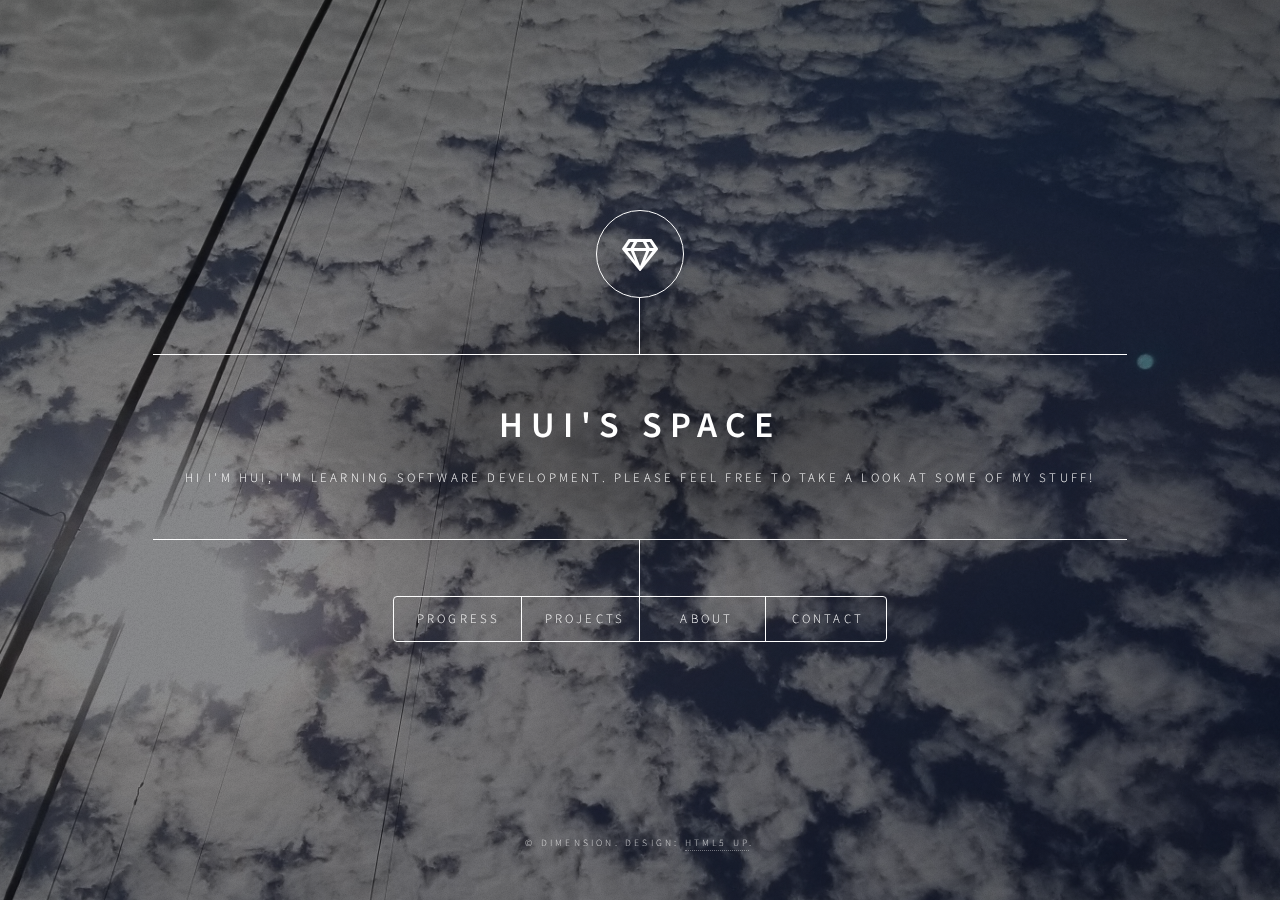
<file: index.html>
<!DOCTYPE HTML>
<!--
	Dimension by HTML5 UP
	html5up.net | @ajlkn
	Free for personal and commercial use under the CCA 3.0 license (html5up.net/license)
-->
<html>
	<head>
		<title>XuHui Zhu's Portfolio</title>
		<meta charset="utf-8" />
		<meta name="viewport" content="width=device-width, initial-scale=1, user-scalable=no" />
		<link rel="stylesheet" href="assets/css/main.css" />
		<noscript><link rel="stylesheet" href="assets/css/noscript.css" /></noscript>
	</head>
	<body class="is-preload">

		<!-- Wrapper -->
			<div id="wrapper">

				<!-- Header -->
					<header id="header">
						<div class="logo">
							<span class="icon fa-gem"></span>
						</div>
						<div class="content">
							<div class="inner">
								<h1>Hui's Space</h1>
								<p>Hi I'm Hui, I'm learning software development. Please feel free to take a look at some of my stuff!</p>
							</div>
						</div>
						<nav>
							<ul>
								<li><a href="#progress">Progress</a></li>
								<li><a href="#projects">Projects</a></li>
								<li><a href="#about">About</a></li>
								<li><a href="#contact">Contact</a></li>
								<!--<li><a href="#elements">Elements</a></li>-->
							</ul>
						</nav>
					</header>

				<!-- Main -->
					<div id="main">

						<!-- Intro -->
							<article id="progress">
								<h2 class="major">Progress</h2>
								<span class="image main"><img src="images/greyabstractbg.jpg" alt="abstract image" /></span>
								<a href="https://www.pexels.com/photo/gray-and-black-digital-wallpaper-1573434/">"Grey and Black Digital Wallpaper"</a> Photo by <a href="https://www.pexels.com/@steve?utm_content=attributionCopyText&utm_medium=referral&utm_source=pexels">Steve Johnson</a>. <a href='https://www.pexels.com/photo-license/'>Free-Use License</a>
								<p>I'm currently a student at Lambda School studying full stack web development! Here's what I'm learning: </p>
								<div class='study-topics'>
									<ul>
										<li>Responsive HTML/CSS</li>
										<li>Javascript</li>
										<li>Git</li>
									</ul>
									<ul>
										<li></li>
										<li></li>
										<li></li>
									</ul>
								</div>
							</article>

						<!-- Work -->
							<article id="projects">
								<h2 class="major">Projects</h2>
								<span class="image main"><img src="images/expresswaylights.jpg" alt="time lapse highway" /></span>
								<a href="https://www.pexels.com/photo/time-lapse-photography-of-vehicles-on-road-during-nightime-1110494/">"Time Lapse Photography of Vehicles on Road During Night-time"</a> Photo by <a href="https://www.pexels.com/@stywo">Stephan Seeber from Pexels</a>. <a href="https://www.pexels.com/photo-license/">Free-Use License</a>
								<p>My current work is hosted at <a href="https://github.com/itshui3">Github</a>. Take a look! I'm only just starting but I'm super excited about this new direction so there will be a lot to come. Things I'm working on and things I'm proud of will be starred for viewing convenience.</p>
							</article>

						<!-- About -->
							<article id="about">
								<h2 class="major">About</h2>
								<span class="image main"><img src="images/abstractsplatter.jpg" alt="" /></span>
								<a href="https://www.pexels.com/photo/photo-of-multicolored-abstract-painting-1193743/">"Photo of Multicolored Abstract Painting"</a> Photo by <a href="https://www.pexels.com/@freecreativestuff">Free Creative Stuff from Pexels</a>. <a href='https://www.pexels.com/photo-license/'>Free-Use License</a>
								<p>A page about ME</p>
							</article>

						<!-- Contact -->
							<article id="contact">
								<h2 class="major">Contact</h2>
								<form method="post" action="#">
									<div class="fields">
										<div class="field half">
											<label for="name">Name</label>
											<input type="text" name="name" id="name" />
										</div>
										<div class="field half">
											<label for="email">Email</label>
											<input type="text" name="email" id="email" />
										</div>
										<div class="field">
											<label for="message">Message</label>
											<textarea name="message" id="message" rows="4"></textarea>
										</div>
									</div>
									<ul class="actions">
										<li><input type="submit" value="Send Message" class="primary" /></li>
										<li><input type="reset" value="Reset" /></li>
									</ul>
								</form>
								<ul class="icons">
									<li><a href="#" class="icon brands fa-twitter"><span class="label">Twitter</span></a></li>
									<li><a href="#" class="icon brands fa-facebook-f"><span class="label">Facebook</span></a></li>
									<li><a href="#" class="icon brands fa-instagram"><span class="label">Instagram</span></a></li>
									<li><a href="https://github.com/itshui3" class="icon brands fa-github"><span class="label">GitHub</span></a></li>
								</ul>
							</article>

						<!-- Elements -->
							<article id="elements">
								<h2 class="major">Elements</h2>

								<section>
									<h3 class="major">Text</h3>
									<p>This is <b>bold</b> and this is <strong>strong</strong>. This is <i>italic</i> and this is <em>emphasized</em>.
									This is <sup>superscript</sup> text and this is <sub>subscript</sub> text.
									This is <u>underlined</u> and this is code: <code>for (;;) { ... }</code>. Finally, <a href="#">this is a link</a>.</p>
									<hr />
									<h2>Heading Level 2</h2>
									<h3>Heading Level 3</h3>
									<h4>Heading Level 4</h4>
									<h5>Heading Level 5</h5>
									<h6>Heading Level 6</h6>
									<hr />
									<h4>Blockquote</h4>
									<blockquote>Fringilla nisl. Donec accumsan interdum nisi, quis tincidunt felis sagittis eget tempus euismod. Vestibulum ante ipsum primis in faucibus vestibulum. Blandit adipiscing eu felis iaculis volutpat ac adipiscing accumsan faucibus. Vestibulum ante ipsum primis in faucibus lorem ipsum dolor sit amet nullam adipiscing eu felis.</blockquote>
									<h4>Preformatted</h4>
									<pre><code>i = 0;

while (!deck.isInOrder()) {
    print 'Iteration ' + i;
    deck.shuffle();
    i++;
}

print 'It took ' + i + ' iterations to sort the deck.';</code></pre>
								</section>

								<section>
									<h3 class="major">Lists</h3>

									<h4>Unordered</h4>
									<ul>
										<li>Dolor pulvinar etiam.</li>
										<li>Sagittis adipiscing.</li>
										<li>Felis enim feugiat.</li>
									</ul>

									<h4>Alternate</h4>
									<ul class="alt">
										<li>Dolor pulvinar etiam.</li>
										<li>Sagittis adipiscing.</li>
										<li>Felis enim feugiat.</li>
									</ul>

									<h4>Ordered</h4>
									<ol>
										<li>Dolor pulvinar etiam.</li>
										<li>Etiam vel felis viverra.</li>
										<li>Felis enim feugiat.</li>
										<li>Dolor pulvinar etiam.</li>
										<li>Etiam vel felis lorem.</li>
										<li>Felis enim et feugiat.</li>
									</ol>
									<h4>Icons</h4>
									<ul class="icons">
										<li><a href="#" class="icon brands fa-twitter"><span class="label">Twitter</span></a></li>
										<li><a href="#" class="icon brands fa-facebook-f"><span class="label">Facebook</span></a></li>
										<li><a href="#" class="icon brands fa-instagram"><span class="label">Instagram</span></a></li>
										<li><a href="#" class="icon brands fa-github"><span class="label">Github</span></a></li>
									</ul>

									<h4>Actions</h4>
									<ul class="actions">
										<li><a href="#" class="button primary">Default</a></li>
										<li><a href="#" class="button">Default</a></li>
									</ul>
									<ul class="actions stacked">
										<li><a href="#" class="button primary">Default</a></li>
										<li><a href="#" class="button">Default</a></li>
									</ul>
								</section>

								<section>
									<h3 class="major">Table</h3>
									<h4>Default</h4>
									<div class="table-wrapper">
										<table>
											<thead>
												<tr>
													<th>Name</th>
													<th>Description</th>
													<th>Price</th>
												</tr>
											</thead>
											<tbody>
												<tr>
													<td>Item One</td>
													<td>Ante turpis integer aliquet porttitor.</td>
													<td>29.99</td>
												</tr>
												<tr>
													<td>Item Two</td>
													<td>Vis ac commodo adipiscing arcu aliquet.</td>
													<td>19.99</td>
												</tr>
												<tr>
													<td>Item Three</td>
													<td> Morbi faucibus arcu accumsan lorem.</td>
													<td>29.99</td>
												</tr>
												<tr>
													<td>Item Four</td>
													<td>Vitae integer tempus condimentum.</td>
													<td>19.99</td>
												</tr>
												<tr>
													<td>Item Five</td>
													<td>Ante turpis integer aliquet porttitor.</td>
													<td>29.99</td>
												</tr>
											</tbody>
											<tfoot>
												<tr>
													<td colspan="2"></td>
													<td>100.00</td>
												</tr>
											</tfoot>
										</table>
									</div>

									<h4>Alternate</h4>
									<div class="table-wrapper">
										<table class="alt">
											<thead>
												<tr>
													<th>Name</th>
													<th>Description</th>
													<th>Price</th>
												</tr>
											</thead>
											<tbody>
												<tr>
													<td>Item One</td>
													<td>Ante turpis integer aliquet porttitor.</td>
													<td>29.99</td>
												</tr>
												<tr>
													<td>Item Two</td>
													<td>Vis ac commodo adipiscing arcu aliquet.</td>
													<td>19.99</td>
												</tr>
												<tr>
													<td>Item Three</td>
													<td> Morbi faucibus arcu accumsan lorem.</td>
													<td>29.99</td>
												</tr>
												<tr>
													<td>Item Four</td>
													<td>Vitae integer tempus condimentum.</td>
													<td>19.99</td>
												</tr>
												<tr>
													<td>Item Five</td>
													<td>Ante turpis integer aliquet porttitor.</td>
													<td>29.99</td>
												</tr>
											</tbody>
											<tfoot>
												<tr>
													<td colspan="2"></td>
													<td>100.00</td>
												</tr>
											</tfoot>
										</table>
									</div>
								</section>

								<section>
									<h3 class="major">Buttons</h3>
									<ul class="actions">
										<li><a href="#" class="button primary">Primary</a></li>
										<li><a href="#" class="button">Default</a></li>
									</ul>
									<ul class="actions">
										<li><a href="#" class="button">Default</a></li>
										<li><a href="#" class="button small">Small</a></li>
									</ul>
									<ul class="actions">
										<li><a href="#" class="button primary icon solid fa-download">Icon</a></li>
										<li><a href="#" class="button icon solid fa-download">Icon</a></li>
									</ul>
									<ul class="actions">
										<li><span class="button primary disabled">Disabled</span></li>
										<li><span class="button disabled">Disabled</span></li>
									</ul>
								</section>

								<section>
									<h3 class="major">Form</h3>
									<form method="post" action="#">
										<div class="fields">
											<div class="field half">
												<label for="demo-name">Name</label>
												<input type="text" name="demo-name" id="demo-name" value="" placeholder="Jane Doe" />
											</div>
											<div class="field half">
												<label for="demo-email">Email</label>
												<input type="email" name="demo-email" id="demo-email" value="" placeholder="jane@untitled.tld" />
											</div>
											<div class="field">
												<label for="demo-category">Category</label>
												<select name="demo-category" id="demo-category">
													<option value="">-</option>
													<option value="1">Manufacturing</option>
													<option value="1">Shipping</option>
													<option value="1">Administration</option>
													<option value="1">Human Resources</option>
												</select>
											</div>
											<div class="field half">
												<input type="radio" id="demo-priority-low" name="demo-priority" checked>
												<label for="demo-priority-low">Low</label>
											</div>
											<div class="field half">
												<input type="radio" id="demo-priority-high" name="demo-priority">
												<label for="demo-priority-high">High</label>
											</div>
											<div class="field half">
												<input type="checkbox" id="demo-copy" name="demo-copy">
												<label for="demo-copy">Email me a copy</label>
											</div>
											<div class="field half">
												<input type="checkbox" id="demo-human" name="demo-human" checked>
												<label for="demo-human">Not a robot</label>
											</div>
											<div class="field">
												<label for="demo-message">Message</label>
												<textarea name="demo-message" id="demo-message" placeholder="Enter your message" rows="6"></textarea>
											</div>
										</div>
										<ul class="actions">
											<li><input type="submit" value="Send Message" class="primary" /></li>
											<li><input type="reset" value="Reset" /></li>
										</ul>
									</form>
								</section>

							</article>

					</div>

				<!-- Footer -->
					<footer id="footer">
						<p class="copyright">&copy; Dimension. Design: <a href="https://html5up.net">HTML5 UP</a>.</p>
					</footer>

			</div>

		<!-- BG -->
			<div id="bg"></div>

		<!-- Scripts -->
			<script src="assets/js/jquery.min.js"></script>
			<script src="assets/js/browser.min.js"></script>
			<script src="assets/js/breakpoints.min.js"></script>
			<script src="assets/js/util.js"></script>
			<script src="assets/js/main.js"></script>

	</body>
</html>
</file>
<file: assets/css/noscript.css>
/*
	Dimension by HTML5 UP
	html5up.net | @ajlkn
	Free for personal and commercial use under the CCA 3.0 license (html5up.net/license)
*/

/* BG */

	body.is-preload #bg:before {
		background-color: transparent;
	}

/* Header */

	body.is-preload #header {
		-moz-filter: none;
		-webkit-filter: none;
		-ms-filter: none;
		filter: none;
	}

		body.is-preload #header > * {
			opacity: 1;
		}

		body.is-preload #header .content .inner {
			max-height: none;
			padding: 3rem 2rem;
			opacity: 1;
		}

/* Main */

	#main article {
		opacity: 1;
		margin: 4rem 0 0 0;
	}
</file>
<file: assets/css/main.css>
@import url(fontawesome-all.min.css);
@import url("https://fonts.googleapis.com/css?family=Source+Sans+Pro:300italic,600italic,300,600");

/*
	Dimension by HTML5 UP
	html5up.net | @ajlkn
	Free for personal and commercial use under the CCA 3.0 license (html5up.net/license)
*/

html, body, div, span, applet, object,
iframe, h1, h2, h3, h4, h5, h6, p, blockquote,
pre, a, abbr, acronym, address, big, cite,
code, del, dfn, em, img, ins, kbd, q, s, samp,
small, strike, strong, sub, sup, tt, var, b,
u, i, center, dl, dt, dd, ol, ul, li, fieldset,
form, label, legend, table, caption, tbody,
tfoot, thead, tr, th, td, article, aside,
canvas, details, embed, figure, figcaption,
footer, header, hgroup, menu, nav, output, ruby,
section, summary, time, mark, audio, video {
	margin: 0;
	padding: 0;
	border: 0;
	font-size: 100%;
	font: inherit;
	vertical-align: baseline;}

article, aside, details, figcaption, figure,
footer, header, hgroup, menu, nav, section {
	display: block;}

body {
	line-height: 1;
}

ol, ul {
	list-style: none;
}

blockquote, q {
	quotes: none;
}

	blockquote:before, blockquote:after, q:before, q:after {
		content: '';
		content: none;
	}

table {
	border-collapse: collapse;
	border-spacing: 0;
}

body {
	-webkit-text-size-adjust: none;
}

mark {
	background-color: transparent;
	color: inherit;
}

input::-moz-focus-inner {
	border: 0;
	padding: 0;
}

input, select, textarea {
	-moz-appearance: none;
	-webkit-appearance: none;
	-ms-appearance: none;
	appearance: none;
}

/* Basic */

	@-ms-viewport {
		width: device-width;
	}

	@media screen and (max-width: 480px) {

		html, body {
			min-width: 320px;
		}

	}

	html {
		box-sizing: border-box;
	}

	*, *:before, *:after {
		box-sizing: inherit;
	}

	body {
		background: #1b1f22;
	}

		body.is-preload *, body.is-preload *:before, body.is-preload *:after {
			-moz-animation: none !important;
			-webkit-animation: none !important;
			-ms-animation: none !important;
			animation: none !important;
			-moz-transition: none !important;
			-webkit-transition: none !important;
			-ms-transition: none !important;
			transition: none !important;
		}

/* Type */

	html {
		font-size: 16pt;
	}

		@media screen and (max-width: 1680px) {

			html {
				font-size: 12pt;
			}

		}

		@media screen and (max-width: 736px) {

			html {
				font-size: 11pt;
			}

		}

		@media screen and (max-width: 360px) {

			html {
				font-size: 10pt;
			}

		}

	body, input, select, textarea {
		color: #ffffff;
		font-family: "Source Sans Pro", sans-serif;
		font-weight: 300;
		font-size: 1rem;
		line-height: 1.65;
	}

	a {
		-moz-transition: color 0.2s ease-in-out, background-color 0.2s ease-in-out, border-bottom-color 0.2s ease-in-out;
		-webkit-transition: color 0.2s ease-in-out, background-color 0.2s ease-in-out, border-bottom-color 0.2s ease-in-out;
		-ms-transition: color 0.2s ease-in-out, background-color 0.2s ease-in-out, border-bottom-color 0.2s ease-in-out;
		transition: color 0.2s ease-in-out, background-color 0.2s ease-in-out, border-bottom-color 0.2s ease-in-out;
		border-bottom: dotted 1px rgba(255, 255, 255, 0.5);
		text-decoration: none;
		color: inherit;
	}

		a:hover {
			border-bottom-color: transparent;
		}

	strong, b {
		color: #ffffff;
		font-weight: 600;
	}

	em, i {
		font-style: italic;
	}

	p {
		margin: 0 0 2rem 0;
	}

	h1, h2, h3, h4, h5, h6 {
		color: #ffffff;
		font-weight: 600;
		line-height: 1.5;
		margin: 0 0 1rem 0;
		text-transform: uppercase;
		letter-spacing: 0.2rem;
	}

		h1 a, h2 a, h3 a, h4 a, h5 a, h6 a {
			color: inherit;
			text-decoration: none;
		}

		h1.major, h2.major, h3.major, h4.major, h5.major, h6.major {
			border-bottom: solid 1px #ffffff;
			width: -moz-max-content;
			width: -webkit-max-content;
			width: -ms-max-content;
			width: max-content;
			padding-bottom: 0.5rem;
			margin: 0 0 2rem 0;
		}

	h1 {
		font-size: 2.25rem;
		line-height: 1.3;
		letter-spacing: 0.5rem;
	}

	h2 {
		font-size: 1.5rem;
		line-height: 1.4;
		letter-spacing: 0.5rem;
	}

	h3 {
		font-size: 1rem;
	}

	h4 {
		font-size: 0.8rem;
	}

	h5 {
		font-size: 0.7rem;
	}

	h6 {
		font-size: 0.6rem;
	}

	@media screen and (max-width: 736px) {

		h1 {
			font-size: 1.75rem;
			line-height: 1.4;
		}

		h2 {
			font-size: 1.25em;
			line-height: 1.5;
		}

	}

	sub {
		font-size: 0.8rem;
		position: relative;
		top: 0.5rem;
	}

	sup {
		font-size: 0.8rem;
		position: relative;
		top: -0.5rem;
	}

	blockquote {
		border-left: solid 4px #ffffff;
		font-style: italic;
		margin: 0 0 2rem 0;
		padding: 0.5rem 0 0.5rem 2rem;
	}

	code {
		background: rgba(255, 255, 255, 0.075);
		border-radius: 4px;
		font-family: "Courier New", monospace;
		font-size: 0.9rem;
		margin: 0 0.25rem;
		padding: 0.25rem 0.65rem;
	}

	pre {
		-webkit-overflow-scrolling: touch;
		font-family: "Courier New", monospace;
		font-size: 0.9rem;
		margin: 0 0 2rem 0;
	}

		pre code {
			display: block;
			line-height: 1.75;
			padding: 1rem 1.5rem;
			overflow-x: auto;
		}

	hr {
		border: 0;
		border-bottom: solid 1px #ffffff;
		margin: 2.75rem 0;
	}

	.align-left {
		text-align: left;
	}

	.align-center {
		text-align: center;
	}

	.align-right {
		text-align: right;
	}

/* Form */

	form {
		margin: 0 0 2rem 0;
	}

		form > :last-child {
			margin-bottom: 0;
		}

		form > .fields {
			display: -moz-flex;
			display: -webkit-flex;
			display: -ms-flex;
			display: flex;
			-moz-flex-wrap: wrap;
			-webkit-flex-wrap: wrap;
			-ms-flex-wrap: wrap;
			flex-wrap: wrap;
			width: calc(100% + 3rem);
			margin: -1.5rem 0 2rem -1.5rem;
		}

			form > .fields > .field {
				-moz-flex-grow: 0;
				-webkit-flex-grow: 0;
				-ms-flex-grow: 0;
				flex-grow: 0;
				-moz-flex-shrink: 0;
				-webkit-flex-shrink: 0;
				-ms-flex-shrink: 0;
				flex-shrink: 0;
				padding: 1.5rem 0 0 1.5rem;
				width: calc(100% - 1.5rem);
			}

				form > .fields > .field.half {
					width: calc(50% - 0.75rem);
				}

				form > .fields > .field.third {
					width: calc(100%/3 - 0.5rem);
				}

				form > .fields > .field.quarter {
					width: calc(25% - 0.375rem);
				}

		@media screen and (max-width: 480px) {

			form > .fields {
				width: calc(100% + 3rem);
				margin: -1.5rem 0 2rem -1.5rem;
			}

				form > .fields > .field {
					padding: 1.5rem 0 0 1.5rem;
					width: calc(100% - 1.5rem);
				}

					form > .fields > .field.half {
						width: calc(100% - 1.5rem);
					}

					form > .fields > .field.third {
						width: calc(100% - 1.5rem);
					}

					form > .fields > .field.quarter {
						width: calc(100% - 1.5rem);
					}

		}

	label {
		color: #ffffff;
		display: block;
		font-size: 0.8rem;
		font-weight: 300;
		letter-spacing: 0.2rem;
		line-height: 1.5;
		margin: 0 0 1rem 0;
		text-transform: uppercase;
	}

	input[type="text"],
	input[type="password"],
	input[type="email"],
	input[type="tel"],
	select,
	textarea {
		-moz-appearance: none;
		-webkit-appearance: none;
		-ms-appearance: none;
		appearance: none;
		-moz-transition: border-color 0.2s ease-in-out, box-shadow 0.2s ease-in-out, background-color 0.2s ease-in-out;
		-webkit-transition: border-color 0.2s ease-in-out, box-shadow 0.2s ease-in-out, background-color 0.2s ease-in-out;
		-ms-transition: border-color 0.2s ease-in-out, box-shadow 0.2s ease-in-out, background-color 0.2s ease-in-out;
		transition: border-color 0.2s ease-in-out, box-shadow 0.2s ease-in-out, background-color 0.2s ease-in-out;
		background-color: transparent;
		border-radius: 4px;
		border: solid 1px #ffffff;
		color: inherit;
		display: block;
		outline: 0;
		padding: 0 1rem;
		text-decoration: none;
		width: 100%;
	}

		input[type="text"]:invalid,
		input[type="password"]:invalid,
		input[type="email"]:invalid,
		input[type="tel"]:invalid,
		select:invalid,
		textarea:invalid {
			box-shadow: none;
		}

		input[type="text"]:focus,
		input[type="password"]:focus,
		input[type="email"]:focus,
		input[type="tel"]:focus,
		select:focus,
		textarea:focus {
			background: rgba(255, 255, 255, 0.075);
			border-color: #ffffff;
			box-shadow: 0 0 0 1px #ffffff;
		}

	select {
		background-image: url("data:image/svg+xml;charset=utf8,%3Csvg xmlns='http://www.w3.org/2000/svg' width='40' height='40' preserveAspectRatio='none' viewBox='0 0 40 40'%3E%3Cpath d='M9.4,12.3l10.4,10.4l10.4-10.4c0.2-0.2,0.5-0.4,0.9-0.4c0.3,0,0.6,0.1,0.9,0.4l3.3,3.3c0.2,0.2,0.4,0.5,0.4,0.9 c0,0.4-0.1,0.6-0.4,0.9L20.7,31.9c-0.2,0.2-0.5,0.4-0.9,0.4c-0.3,0-0.6-0.1-0.9-0.4L4.3,17.3c-0.2-0.2-0.4-0.5-0.4-0.9 c0-0.4,0.1-0.6,0.4-0.9l3.3-3.3c0.2-0.2,0.5-0.4,0.9-0.4S9.1,12.1,9.4,12.3z' fill='%23ffffff' /%3E%3C/svg%3E");
		background-size: 1.25rem;
		background-repeat: no-repeat;
		background-position: calc(100% - 1rem) center;
		height: 2.75rem;
		padding-right: 2.75rem;
		text-overflow: ellipsis;
	}

		select option {
			color: #ffffff;
			background: #1b1f22;
		}

		select:focus::-ms-value {
			background-color: transparent;
		}

		select::-ms-expand {
			display: none;
		}

	input[type="text"],
	input[type="password"],
	input[type="email"],
	select {
		height: 2.75rem;
	}

	textarea {
		padding: 0.75rem 1rem;
	}

	input[type="checkbox"],
	input[type="radio"] {
		-moz-appearance: none;
		-webkit-appearance: none;
		-ms-appearance: none;
		appearance: none;
		display: block;
		float: left;
		margin-right: -2rem;
		opacity: 0;
		width: 1rem;
		z-index: -1;
	}

		input[type="checkbox"] + label,
		input[type="radio"] + label {
			text-decoration: none;
			-moz-user-select: none;
			-webkit-user-select: none;
			-ms-user-select: none;
			user-select: none;
			color: #ffffff;
			cursor: pointer;
			display: inline-block;
			font-size: 0.8rem;
			font-weight: 300;
			margin: 0 0 0.5rem 0;
			padding-left: 2.65rem;
			padding-right: 0.75rem;
			position: relative;
		}

			input[type="checkbox"] + label:before,
			input[type="radio"] + label:before {
				-moz-osx-font-smoothing: grayscale;
				-webkit-font-smoothing: antialiased;
				display: inline-block;
				font-style: normal;
				font-variant: normal;
				text-rendering: auto;
				line-height: 1;
				text-transform: none !important;
				font-family: 'Font Awesome 5 Free';
				font-weight: 900;
			}

			input[type="checkbox"] + label:before,
			input[type="radio"] + label:before {
				-moz-transition: border-color 0.2s ease-in-out, box-shadow 0.2s ease-in-out, background-color 0.2s ease-in-out;
				-webkit-transition: border-color 0.2s ease-in-out, box-shadow 0.2s ease-in-out, background-color 0.2s ease-in-out;
				-ms-transition: border-color 0.2s ease-in-out, box-shadow 0.2s ease-in-out, background-color 0.2s ease-in-out;
				transition: border-color 0.2s ease-in-out, box-shadow 0.2s ease-in-out, background-color 0.2s ease-in-out;
				border-radius: 4px;
				border: solid 1px #ffffff;
				content: '';
				display: inline-block;
				height: 1.65rem;
				left: 0;
				line-height: 1.65rem;
				position: absolute;
				text-align: center;
				top: -0.15rem;
				width: 1.65rem;
			}

		input[type="checkbox"]:checked + label:before,
		input[type="radio"]:checked + label:before {
			background: #ffffff !important;
			border-color: #ffffff !important;
			color: #1b1f22;
			content: '\f00c';
		}

		input[type="checkbox"]:focus + label:before,
		input[type="radio"]:focus + label:before {
			background: rgba(255, 255, 255, 0.075);
			border-color: #ffffff;
			box-shadow: 0 0 0 1px #ffffff;
		}

	input[type="checkbox"] + label:before {
		border-radius: 4px;
	}

	input[type="radio"] + label:before {
		border-radius: 100%;
	}

	::-webkit-input-placeholder {
		color: rgba(255, 255, 255, 0.5) !important;
		opacity: 1.0;
	}

	:-moz-placeholder {
		color: rgba(255, 255, 255, 0.5) !important;
		opacity: 1.0;
	}

	::-moz-placeholder {
		color: rgba(255, 255, 255, 0.5) !important;
		opacity: 1.0;
	}

	:-ms-input-placeholder {
		color: rgba(255, 255, 255, 0.5) !important;
		opacity: 1.0;
	}

	.formerize-placeholder {
		color: rgba(255, 255, 255, 0.5) !important;
		opacity: 1.0;
	}

/* Box */

	.box {
		border-radius: 4px;
		border: solid 1px #ffffff;
		margin-bottom: 2rem;
		padding: 1.5em;
	}

		.box > :last-child,
		.box > :last-child > :last-child,
		.box > :last-child > :last-child > :last-child {
			margin-bottom: 0;
		}

		.box.alt {
			border: 0;
			border-radius: 0;
			padding: 0;
		}

/* Icon */

	.icon {
		text-decoration: none;
		border-bottom: none;
		position: relative;
	}

		.icon:before {
			-moz-osx-font-smoothing: grayscale;
			-webkit-font-smoothing: antialiased;
			display: inline-block;
			font-style: normal;
			font-variant: normal;
			text-rendering: auto;
			line-height: 1;
			text-transform: none !important;
			font-family: 'Font Awesome 5 Free';
			font-weight: 400;
		}

		.icon > .label {
			display: none;
		}

		.icon:before {
			line-height: inherit;
		}

		.icon.solid:before {
			font-weight: 900;
		}

		.icon.brands:before {
			font-family: 'Font Awesome 5 Brands';
		}

/* Image */

	.image {
		border-radius: 4px;
		border: 0;
		display: inline-block;
		position: relative;
	}

		.image:before {
			pointer-events: none;
			background-image: url("../../images/overlay.png");
			background-color: rgba(19, 21, 25, 0.5);
			border-radius: 4px;
			content: '';
			display: block;
			height: 100%;
			left: 0;
			opacity: 0.5;
			position: absolute;
			top: 0;
			width: 100%;
		}

		.image img {
			border-radius: 4px;
			display: block;
		}

		.image.left, .image.right {
			max-width: 40%;
		}

			.image.left img, .image.right img {
				width: 100%;
			}

		.image.left {
			float: left;
			padding: 0 1.5em 1em 0;
			top: 0.25em;
		}

		.image.right {
			float: right;
			padding: 0 0 1em 1.5em;
			top: 0.25em;
		}

		.image.fit {
			display: block;
			margin: 0 0 2rem 0;
			width: 100%;
		}

			.image.fit img {
				width: 100%;
			}

		.image.main {
			display: block;
			margin: 2.5rem 0;
			width: 100%;
		}

			.image.main img {
				width: 100%;
			}

		@media screen and (max-width: 736px) {

			.image.main {
				margin: 2rem 0;
			}

		}

		@media screen and (max-width: 480px) {

			.image.main {
				margin: 1.5rem 0;
			}

		}

/* List */

	ol {
		list-style: decimal;
		margin: 0 0 2rem 0;
		padding-left: 1.25em;
	}

		ol li {
			padding-left: 0.25em;
		}

	ul {
		list-style: disc;
		margin: 0 0 2rem 0;
		padding-left: 1em;
	}

		ul li {
			padding-left: 0.5em;
		}

		ul.alt {
			list-style: none;
			padding-left: 0;
		}

			ul.alt li {
				border-top: solid 1px #ffffff;
				padding: 0.5em 0;
			}

				ul.alt li:first-child {
					border-top: 0;
					padding-top: 0;
				}

	dl {
		margin: 0 0 2rem 0;
	}

		dl dt {
			display: block;
			font-weight: 600;
			margin: 0 0 1rem 0;
		}

		dl dd {
			margin-left: 2rem;
		}

/* Actions */

	ul.actions {
		display: -moz-flex;
		display: -webkit-flex;
		display: -ms-flex;
		display: flex;
		cursor: default;
		list-style: none;
		margin-left: -1rem;
		padding-left: 0;
	}

		ul.actions li {
			padding: 0 0 0 1rem;
			vertical-align: middle;
		}

		ul.actions.special {
			-moz-justify-content: center;
			-webkit-justify-content: center;
			-ms-justify-content: center;
			justify-content: center;
			width: 100%;
			margin-left: 0;
		}

			ul.actions.special li:first-child {
				padding-left: 0;
			}

		ul.actions.stacked {
			-moz-flex-direction: column;
			-webkit-flex-direction: column;
			-ms-flex-direction: column;
			flex-direction: column;
			margin-left: 0;
		}

			ul.actions.stacked li {
				padding: 1.3rem 0 0 0;
			}

				ul.actions.stacked li:first-child {
					padding-top: 0;
				}

		ul.actions.fit {
			width: calc(100% + 1rem);
		}

			ul.actions.fit li {
				-moz-flex-grow: 1;
				-webkit-flex-grow: 1;
				-ms-flex-grow: 1;
				flex-grow: 1;
				-moz-flex-shrink: 1;
				-webkit-flex-shrink: 1;
				-ms-flex-shrink: 1;
				flex-shrink: 1;
				width: 100%;
			}

				ul.actions.fit li > * {
					width: 100%;
				}

			ul.actions.fit.stacked {
				width: 100%;
			}

		@media screen and (max-width: 480px) {

			ul.actions:not(.fixed) {
				-moz-flex-direction: column;
				-webkit-flex-direction: column;
				-ms-flex-direction: column;
				flex-direction: column;
				margin-left: 0;
				width: 100% !important;
			}

				ul.actions:not(.fixed) li {
					-moz-flex-grow: 1;
					-webkit-flex-grow: 1;
					-ms-flex-grow: 1;
					flex-grow: 1;
					-moz-flex-shrink: 1;
					-webkit-flex-shrink: 1;
					-ms-flex-shrink: 1;
					flex-shrink: 1;
					padding: 1rem 0 0 0;
					text-align: center;
					width: 100%;
				}

					ul.actions:not(.fixed) li > * {
						width: 100%;
					}

					ul.actions:not(.fixed) li:first-child {
						padding-top: 0;
					}

					ul.actions:not(.fixed) li input[type="submit"],
					ul.actions:not(.fixed) li input[type="reset"],
					ul.actions:not(.fixed) li input[type="button"],
					ul.actions:not(.fixed) li button,
					ul.actions:not(.fixed) li .button {
						width: 100%;
					}

						ul.actions:not(.fixed) li input[type="submit"].icon:before,
						ul.actions:not(.fixed) li input[type="reset"].icon:before,
						ul.actions:not(.fixed) li input[type="button"].icon:before,
						ul.actions:not(.fixed) li button.icon:before,
						ul.actions:not(.fixed) li .button.icon:before {
							margin-left: -0.5em;
						}

		}

/* Icons */

	ul.icons {
		cursor: default;
		list-style: none;
		padding-left: 0;
	}

		ul.icons li {
			display: inline-block;
			padding: 0 0.75em 0 0;
		}

			ul.icons li:last-child {
				padding-right: 0;
			}

			ul.icons li a {
				border-radius: 100%;
				box-shadow: inset 0 0 0 1px #ffffff;
				display: inline-block;
				height: 2.25rem;
				line-height: 2.25rem;
				text-align: center;
				width: 2.25rem;
			}

				ul.icons li a:hover {
					background-color: rgba(255, 255, 255, 0.075);
				}

				ul.icons li a:active {
					background-color: rgba(255, 255, 255, 0.175);
				}

/* Table */

	.table-wrapper {
		-webkit-overflow-scrolling: touch;
		overflow-x: auto;
	}

	table {
		margin: 0 0 2rem 0;
		width: 100%;
	}

		table tbody tr {
			border: solid 1px #ffffff;
			border-left: 0;
			border-right: 0;
		}

			table tbody tr:nth-child(2n + 1) {
				background-color: rgba(255, 255, 255, 0.075);
			}

		table td {
			padding: 0.75em 0.75em;
		}

		table th {
			color: #ffffff;
			font-size: 0.9em;
			font-weight: 600;
			padding: 0 0.75em 0.75em 0.75em;
			text-align: left;
		}

		table thead {
			border-bottom: solid 2px #ffffff;
		}

		table tfoot {
			border-top: solid 2px #ffffff;
		}

		table.alt {
			border-collapse: separate;
		}

			table.alt tbody tr td {
				border: solid 1px #ffffff;
				border-left-width: 0;
				border-top-width: 0;
			}

				table.alt tbody tr td:first-child {
					border-left-width: 1px;
				}

			table.alt tbody tr:first-child td {
				border-top-width: 1px;
			}

			table.alt thead {
				border-bottom: 0;
			}

			table.alt tfoot {
				border-top: 0;
			}

/* Button */

	input[type="submit"],
	input[type="reset"],
	input[type="button"],
	button,
	.button {
		-moz-appearance: none;
		-webkit-appearance: none;
		-ms-appearance: none;
		appearance: none;
		-moz-transition: background-color 0.2s ease-in-out, color 0.2s ease-in-out;
		-webkit-transition: background-color 0.2s ease-in-out, color 0.2s ease-in-out;
		-ms-transition: background-color 0.2s ease-in-out, color 0.2s ease-in-out;
		transition: background-color 0.2s ease-in-out, color 0.2s ease-in-out;
		background-color: transparent;
		border-radius: 4px;
		border: 0;
		box-shadow: inset 0 0 0 1px #ffffff;
		color: #ffffff !important;
		cursor: pointer;
		display: inline-block;
		font-size: 0.8rem;
		font-weight: 300;
		height: 2.75rem;
		letter-spacing: 0.2rem;
		line-height: 2.75rem;
		outline: 0;
		padding: 0 1.25rem 0 1.35rem;
		text-align: center;
		text-decoration: none;
		text-transform: uppercase;
		white-space: nowrap;
	}

		input[type="submit"]:hover,
		input[type="reset"]:hover,
		input[type="button"]:hover,
		button:hover,
		.button:hover {
			background-color: rgba(255, 255, 255, 0.075);
		}

		input[type="submit"]:active,
		input[type="reset"]:active,
		input[type="button"]:active,
		button:active,
		.button:active {
			background-color: rgba(255, 255, 255, 0.175);
		}

		input[type="submit"].icon:before,
		input[type="reset"].icon:before,
		input[type="button"].icon:before,
		button.icon:before,
		.button.icon:before {
			margin-right: 0.5em;
		}

		input[type="submit"].fit,
		input[type="reset"].fit,
		input[type="button"].fit,
		button.fit,
		.button.fit {
			width: 100%;
		}

		input[type="submit"].small,
		input[type="reset"].small,
		input[type="button"].small,
		button.small,
		.button.small {
			font-size: 0.6rem;
			height: 2.0625rem;
			line-height: 2.0625rem;
		}

		input[type="submit"].primary,
		input[type="reset"].primary,
		input[type="button"].primary,
		button.primary,
		.button.primary {
			background-color: #ffffff;
			color: #1b1f22 !important;
			font-weight: 600;
		}

		input[type="submit"].disabled, input[type="submit"]:disabled,
		input[type="reset"].disabled,
		input[type="reset"]:disabled,
		input[type="button"].disabled,
		input[type="button"]:disabled,
		button.disabled,
		button:disabled,
		.button.disabled,
		.button:disabled {
			pointer-events: none;
			cursor: default;
			opacity: 0.25;
		}

	input[type="submit"],
	input[type="reset"],
	input[type="button"],
	button {
		line-height: calc(2.75rem - 2px);
	}

/* BG */

	#bg {
		-moz-transform: scale(1.0);
		-webkit-transform: scale(1.0);
		-ms-transform: scale(1.0);
		transform: scale(1.0);
		-webkit-backface-visibility: hidden;
		position: fixed;
		top: 0;
		left: 0;
		width: 100%;
		height: 100vh;
		z-index: 1;
	}

		#bg:before, #bg:after {
			content: '';
			display: block;
			position: absolute;
			top: 0;
			left: 0;
			width: 100%;
			height: 100%;
		}

		#bg:before {
			-moz-transition: background-color 2.5s ease-in-out;
			-webkit-transition: background-color 2.5s ease-in-out;
			-ms-transition: background-color 2.5s ease-in-out;
			transition: background-color 2.5s ease-in-out;
			-moz-transition-delay: 0.75s;
			-webkit-transition-delay: 0.75s;
			-ms-transition-delay: 0.75s;
			transition-delay: 0.75s;
			background-image: linear-gradient(to top, rgba(19, 21, 25, 0.5), rgba(19, 21, 25, 0.5)), url("../../images/overlay.png");
			background-size: auto,
 256px 256px;
			background-position: center,
 center;
			background-repeat: no-repeat,
 repeat;
			z-index: 2;
		}

		#bg:after {
			-moz-transform: scale(1.125);
			-webkit-transform: scale(1.125);
			-ms-transform: scale(1.125);
			transform: scale(1.125);
			-moz-transition: -moz-transform 0.325s ease-in-out, -moz-filter 0.325s ease-in-out;
			-webkit-transition: -webkit-transform 0.325s ease-in-out, -webkit-filter 0.325s ease-in-out;
			-ms-transition: -ms-transform 0.325s ease-in-out, -ms-filter 0.325s ease-in-out;
			transition: transform 0.325s ease-in-out, filter 0.325s ease-in-out;
			background-image: url("../../images/clouds1.jpg");
			background-position: center;
			background-size: cover;
			background-repeat: no-repeat;
			z-index: 1;
		}

		body.is-article-visible #bg:after {
			-moz-transform: scale(1.0825);
			-webkit-transform: scale(1.0825);
			-ms-transform: scale(1.0825);
			transform: scale(1.0825);
			-moz-filter: blur(0.2rem);
			-webkit-filter: blur(0.2rem);
			-ms-filter: blur(0.2rem);
			filter: blur(0.2rem);
		}

		body.is-preload #bg:before {
			background-color: #000000;
		}

/* Wrapper */

	#wrapper {
		display: -moz-flex;
		display: -webkit-flex;
		display: -ms-flex;
		display: flex;
		-moz-flex-direction: column;
		-webkit-flex-direction: column;
		-ms-flex-direction: column;
		flex-direction: column;
		-moz-align-items: center;
		-webkit-align-items: center;
		-ms-align-items: center;
		align-items: center;
		-moz-justify-content: space-between;
		-webkit-justify-content: space-between;
		-ms-justify-content: space-between;
		justify-content: space-between;
		position: relative;
		min-height: 100vh;
		width: 100%;
		padding: 4rem 2rem;
		z-index: 3;
	}

		#wrapper:before {
			content: '';
			display: block;
		}

		@media screen and (max-width: 1680px) {

			#wrapper {
				padding: 3rem 2rem;
			}

		}

		@media screen and (max-width: 736px) {

			#wrapper {
				padding: 2rem 1rem;
			}

		}

		@media screen and (max-width: 480px) {

			#wrapper {
				padding: 1rem;
			}

		}

/* Header */

	#header {
		display: -moz-flex;
		display: -webkit-flex;
		display: -ms-flex;
		display: flex;
		-moz-flex-direction: column;
		-webkit-flex-direction: column;
		-ms-flex-direction: column;
		flex-direction: column;
		-moz-align-items: center;
		-webkit-align-items: center;
		-ms-align-items: center;
		align-items: center;
		-moz-transition: -moz-transform 0.325s ease-in-out, -moz-filter 0.325s ease-in-out, opacity 0.325s ease-in-out;
		-webkit-transition: -webkit-transform 0.325s ease-in-out, -webkit-filter 0.325s ease-in-out, opacity 0.325s ease-in-out;
		-ms-transition: -ms-transform 0.325s ease-in-out, -ms-filter 0.325s ease-in-out, opacity 0.325s ease-in-out;
		transition: transform 0.325s ease-in-out, filter 0.325s ease-in-out, opacity 0.325s ease-in-out;
		background-image: -moz-radial-gradient(rgba(0, 0, 0, 0.25) 25%, rgba(0, 0, 0, 0) 55%);
		background-image: -webkit-radial-gradient(rgba(0, 0, 0, 0.25) 25%, rgba(0, 0, 0, 0) 55%);
		background-image: -ms-radial-gradient(rgba(0, 0, 0, 0.25) 25%, rgba(0, 0, 0, 0) 55%);
		background-image: radial-gradient(rgba(0, 0, 0, 0.25) 25%, rgba(0, 0, 0, 0) 55%);
		max-width: 100%;
		text-align: center;
	}

		#header > * {
			-moz-transition: opacity 0.325s ease-in-out;
			-webkit-transition: opacity 0.325s ease-in-out;
			-ms-transition: opacity 0.325s ease-in-out;
			transition: opacity 0.325s ease-in-out;
			position: relative;
			margin-top: 3.5rem;
		}

			#header > *:before {
				content: '';
				display: block;
				position: absolute;
				top: calc(-3.5rem - 1px);
				left: calc(50% - 1px);
				width: 1px;
				height: calc(3.5rem + 1px);
				background: #ffffff;
			}

		#header > :first-child {
			margin-top: 0;
		}

			#header > :first-child:before {
				display: none;
			}

		#header .logo {
			width: 5.5rem;
			height: 5.5rem;
			line-height: 5.5rem;
			border: solid 1px #ffffff;
			border-radius: 100%;
		}

			#header .logo .icon:before {
				font-size: 2rem;
			}

		#header .content {
			border-style: solid;
			border-color: #ffffff;
			border-top-width: 1px;
			border-bottom-width: 1px;
			max-width: 100%;
		}

			#header .content .inner {
				-moz-transition: max-height 0.75s ease, padding 0.75s ease, opacity 0.325s ease-in-out;
				-webkit-transition: max-height 0.75s ease, padding 0.75s ease, opacity 0.325s ease-in-out;
				-ms-transition: max-height 0.75s ease, padding 0.75s ease, opacity 0.325s ease-in-out;
				transition: max-height 0.75s ease, padding 0.75s ease, opacity 0.325s ease-in-out;
				-moz-transition-delay: 0.25s;
				-webkit-transition-delay: 0.25s;
				-ms-transition-delay: 0.25s;
				transition-delay: 0.25s;
				padding: 3rem 2rem;
				max-height: 40rem;
				overflow: hidden;
			}

				#header .content .inner > :last-child {
					margin-bottom: 0;
				}

			#header .content p {
				text-transform: uppercase;
				letter-spacing: 0.2rem;
				font-size: 0.8rem;
				line-height: 2;
			}

		#header nav ul {
			display: -moz-flex;
			display: -webkit-flex;
			display: -ms-flex;
			display: flex;
			margin-bottom: 0;
			list-style: none;
			padding-left: 0;
			border: solid 1px #ffffff;
			border-radius: 4px;
		}

			#header nav ul li {
				padding-left: 0;
				border-left: solid 1px #ffffff;
			}

				#header nav ul li:first-child {
					border-left: 0;
				}

				#header nav ul li a {
					display: block;
					min-width: 7.5rem;
					height: 2.75rem;
					line-height: 2.75rem;
					padding: 0 1.25rem 0 1.45rem;
					text-transform: uppercase;
					letter-spacing: 0.2rem;
					font-size: 0.8rem;
					border-bottom: 0;
				}

					#header nav ul li a:hover {
						background-color: rgba(255, 255, 255, 0.075);
					}

					#header nav ul li a:active {
						background-color: rgba(255, 255, 255, 0.175);
					}

		#header nav.use-middle:after {
			content: '';
			display: block;
			position: absolute;
			top: 0;
			left: calc(50% - 1px);
			width: 1px;
			height: 100%;
			background: #ffffff;
		}

		#header nav.use-middle ul li.is-middle {
			border-left: 0;
		}

		body.is-article-visible #header {
			-moz-transform: scale(0.95);
			-webkit-transform: scale(0.95);
			-ms-transform: scale(0.95);
			transform: scale(0.95);
			-moz-filter: blur(0.1rem);
			-webkit-filter: blur(0.1rem);
			-ms-filter: blur(0.1rem);
			filter: blur(0.1rem);
			opacity: 0;
		}

		body.is-preload #header {
			-moz-filter: blur(0.125rem);
			-webkit-filter: blur(0.125rem);
			-ms-filter: blur(0.125rem);
			filter: blur(0.125rem);
		}

			body.is-preload #header > * {
				opacity: 0;
			}

			body.is-preload #header .content .inner {
				max-height: 0;
				padding-top: 0;
				padding-bottom: 0;
				opacity: 0;
			}

		@media screen and (max-width: 980px) {

			#header .content p br {
				display: none;
			}

		}

		@media screen and (max-width: 736px) {

			#header > * {
				margin-top: 2rem;
			}

				#header > *:before {
					top: calc(-2rem - 1px);
					height: calc(2rem + 1px);
				}

			#header .logo {
				width: 4.75rem;
				height: 4.75rem;
				line-height: 4.75rem;
			}

				#header .logo .icon:before {
					font-size: 1.75rem;
				}

			#header .content .inner {
				padding: 2.5rem 1rem;
			}

			#header .content p {
				line-height: 1.875;
			}

		}

		@media screen and (max-width: 480px) {

			#header {
				padding: 1.5rem 0;
			}

				#header .content .inner {
					padding: 2.5rem 0;
				}

				#header nav ul {
					-moz-flex-direction: column;
					-webkit-flex-direction: column;
					-ms-flex-direction: column;
					flex-direction: column;
					min-width: 10rem;
					max-width: 100%;
				}

					#header nav ul li {
						border-left: 0;
						border-top: solid 1px #ffffff;
					}

						#header nav ul li:first-child {
							border-top: 0;
						}

						#header nav ul li a {
							height: 3rem;
							line-height: 3rem;
							min-width: 0;
							width: 100%;
						}

				#header nav.use-middle:after {
					display: none;
				}

		}

/* Main */

	#main {
		-moz-flex-grow: 1;
		-webkit-flex-grow: 1;
		-ms-flex-grow: 1;
		flex-grow: 1;
		-moz-flex-shrink: 1;
		-webkit-flex-shrink: 1;
		-ms-flex-shrink: 1;
		flex-shrink: 1;
		display: -moz-flex;
		display: -webkit-flex;
		display: -ms-flex;
		display: flex;
		-moz-align-items: center;
		-webkit-align-items: center;
		-ms-align-items: center;
		align-items: center;
		-moz-justify-content: center;
		-webkit-justify-content: center;
		-ms-justify-content: center;
		justify-content: center;
		-moz-flex-direction: column;
		-webkit-flex-direction: column;
		-ms-flex-direction: column;
		flex-direction: column;
		position: relative;
		max-width: 100%;
		z-index: 3;
	}

		#main article {
			-moz-transform: translateY(0.25rem);
			-webkit-transform: translateY(0.25rem);
			-ms-transform: translateY(0.25rem);
			transform: translateY(0.25rem);
			-moz-transition: opacity 0.325s ease-in-out, -moz-transform 0.325s ease-in-out;
			-webkit-transition: opacity 0.325s ease-in-out, -webkit-transform 0.325s ease-in-out;
			-ms-transition: opacity 0.325s ease-in-out, -ms-transform 0.325s ease-in-out;
			transition: opacity 0.325s ease-in-out, transform 0.325s ease-in-out;
			padding: 4.5rem 2.5rem 1.5rem 2.5rem ;
			position: relative;
			width: 40rem;
			max-width: 100%;
			background-color: rgba(27, 31, 34, 0.85);
			border-radius: 4px;
			opacity: 0;
		}

			#main article.active {
				-moz-transform: translateY(0);
				-webkit-transform: translateY(0);
				-ms-transform: translateY(0);
				transform: translateY(0);
				opacity: 1;
			}

			#main article .close {
				display: block;
				position: absolute;
				top: 0;
				right: 0;
				width: 4rem;
				height: 4rem;
				cursor: pointer;
				text-indent: 4rem;
				overflow: hidden;
				white-space: nowrap;
			}

				#main article .close:before {
					-moz-transition: background-color 0.2s ease-in-out;
					-webkit-transition: background-color 0.2s ease-in-out;
					-ms-transition: background-color 0.2s ease-in-out;
					transition: background-color 0.2s ease-in-out;
					content: '';
					display: block;
					position: absolute;
					top: 0.75rem;
					left: 0.75rem;
					width: 2.5rem;
					height: 2.5rem;
					border-radius: 100%;
					background-position: center;
					background-image: url("data:image/svg+xml;charset=utf8,%3Csvg xmlns='http://www.w3.org/2000/svg' xmlns:xlink='http://www.w3.org/1999/xlink' width='20px' height='20px' viewBox='0 0 20 20' zoomAndPan='disable'%3E%3Cstyle%3Eline %7B stroke: %23ffffff%3B stroke-width: 1%3B %7D%3C/style%3E%3Cline x1='2' y1='2' x2='18' y2='18' /%3E%3Cline x1='18' y1='2' x2='2' y2='18' /%3E%3C/svg%3E");
					background-size: 20px 20px;
					background-repeat: no-repeat;
				}

				#main article .close:hover:before {
					background-color: rgba(255, 255, 255, 0.075);
				}

				#main article .close:active:before {
					background-color: rgba(255, 255, 255, 0.175);
				}

		@media screen and (max-width: 736px) {

			#main article {
				padding: 3.5rem 2rem 0.5rem 2rem ;
			}

				#main article .close:before {
					top: 0.875rem;
					left: 0.875rem;
					width: 2.25rem;
					height: 2.25rem;
					background-size: 14px 14px;
				}

		}

		@media screen and (max-width: 480px) {

			#main article {
				padding: 3rem 1.5rem 0.5rem 1.5rem ;
			}

		}

/* Footer */

	#footer {
		-moz-transition: -moz-transform 0.325s ease-in-out, -moz-filter 0.325s ease-in-out, opacity 0.325s ease-in-out;
		-webkit-transition: -webkit-transform 0.325s ease-in-out, -webkit-filter 0.325s ease-in-out, opacity 0.325s ease-in-out;
		-ms-transition: -ms-transform 0.325s ease-in-out, -ms-filter 0.325s ease-in-out, opacity 0.325s ease-in-out;
		transition: transform 0.325s ease-in-out, filter 0.325s ease-in-out, opacity 0.325s ease-in-out;
		width: 100%;
		max-width: 100%;
		margin-top: 2rem;
		text-align: center;
	}

		#footer .copyright {
			letter-spacing: 0.2rem;
			font-size: 0.6rem;
			opacity: 0.75;
			margin-bottom: 0;
			text-transform: uppercase;
		}

		body.is-article-visible #footer {
			-moz-transform: scale(0.95);
			-webkit-transform: scale(0.95);
			-ms-transform: scale(0.95);
			transform: scale(0.95);
			-moz-filter: blur(0.1rem);
			-webkit-filter: blur(0.1rem);
			-ms-filter: blur(0.1rem);
			filter: blur(0.1rem);
			opacity: 0;
		}

		body.is-preload #footer {
			opacity: 0;
		}
</file>
